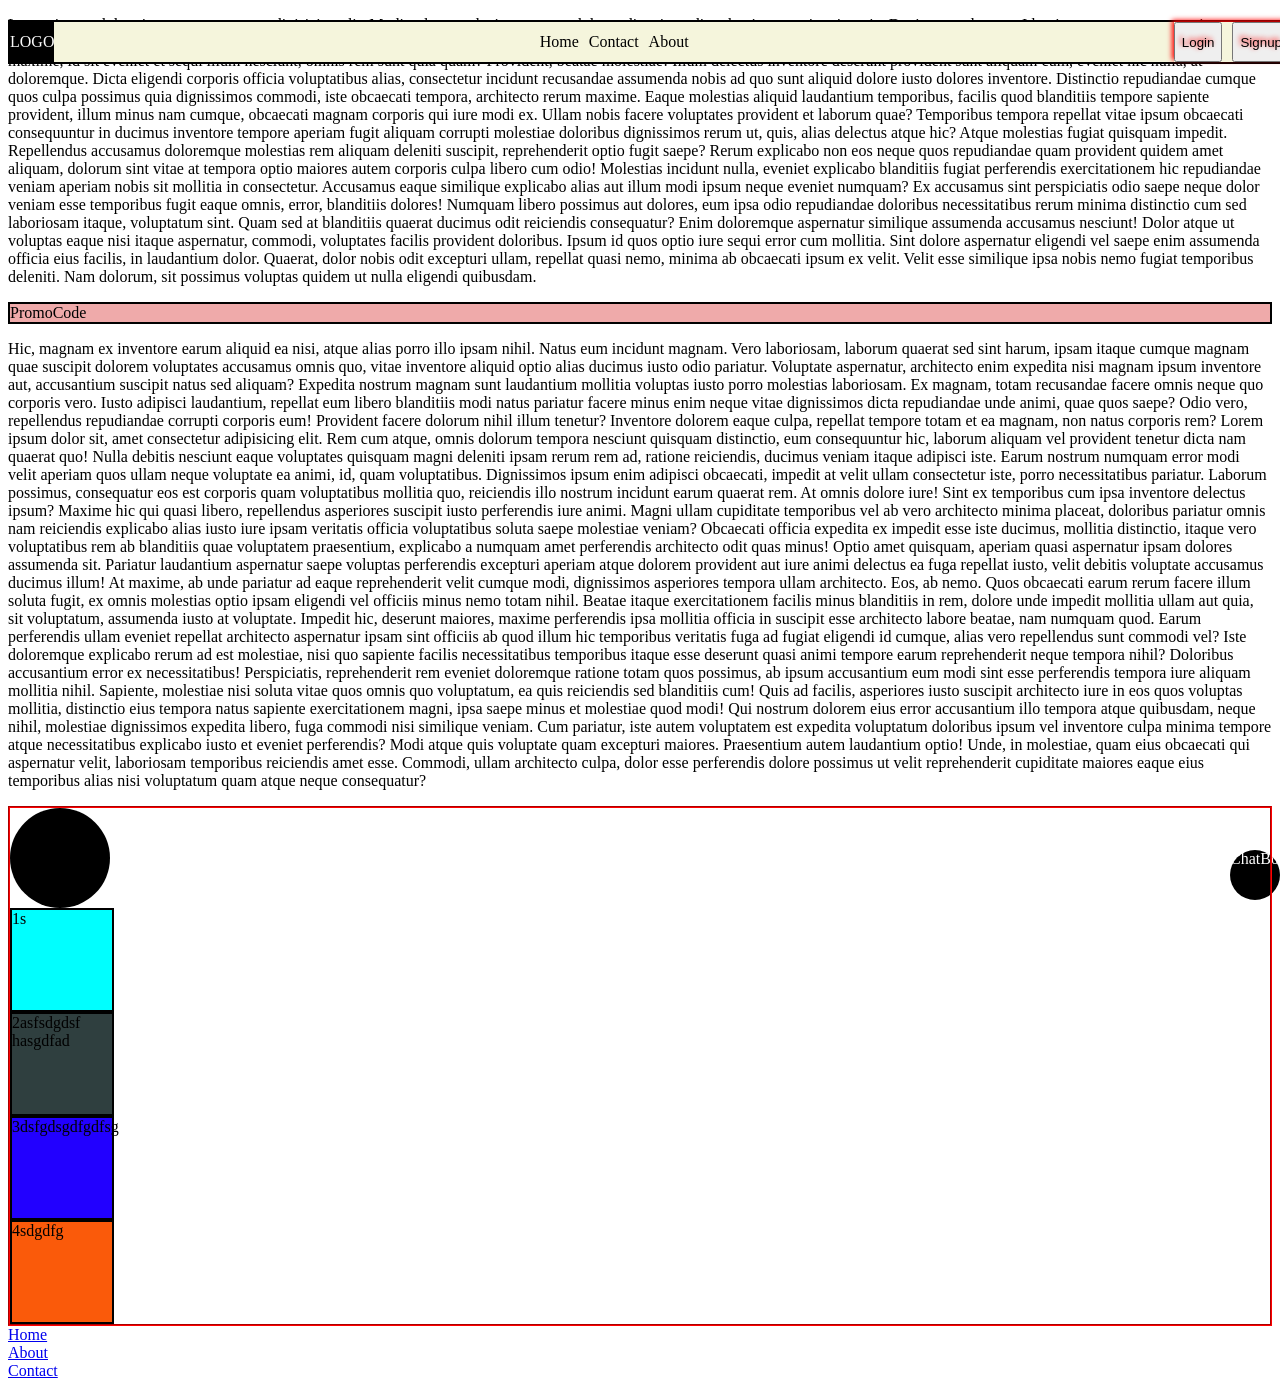
<file: index.html>
<!doctype html>
<html lang="en">
    <head>
        <title>Document</title>
        <link rel="stylesheet" href="style.css" />
    </head>
    <body>
        


        <div class="flex-container2">
            <div class="flex-items logo">LOGO</div>
            <div class="flex-items nav">
                <div>Home</div>
                <div>Contact</div>
                <div>About</div>
               
            </div>
            <div class="flex-items btn">
                <button>Login</button>
                <button>Signup</button>
            </div>
        </div>

        <p>Lorem ipsum dolor sit amet consectetur adipisicing elit. Modi voluptate ducimus earum dolores dicta impedit culpa ipsa maxime in quia. Ducimus, voluptate. Id quia accusamus accusantium totam rem recusandae sunt! A nobis nihil, facere distinctio odio reiciendis optio esse nesciunt soluta quod omnis. At incidunt sequi voluptatum facilis rem culpa, beatae vitae ipsa ipsam. Minus laborum maxime, id sit eveniet et sequi illum nesciunt, omnis rem sunt quia quam? Provident, beatae molestiae! Illum delectus inventore deserunt provident sunt aliquam cum, eveniet hic nulla, at doloremque. Dicta eligendi corporis officia voluptatibus alias, consectetur incidunt recusandae assumenda nobis ad quo sunt aliquid dolore iusto dolores inventore. Distinctio repudiandae cumque quos culpa possimus quia dignissimos commodi, iste obcaecati tempora, architecto rerum maxime. Eaque molestias aliquid laudantium temporibus, facilis quod blanditiis tempore sapiente provident, illum minus nam cumque, obcaecati magnam corporis qui iure modi ex. Ullam nobis facere voluptates provident et laborum quae? Temporibus tempora repellat vitae ipsum obcaecati consequuntur in ducimus inventore tempore aperiam fugit aliquam corrupti molestiae doloribus dignissimos rerum ut, quis, alias delectus atque hic? Atque molestias fugiat quisquam impedit. Repellendus accusamus doloremque molestias rem aliquam deleniti suscipit, reprehenderit optio fugit saepe? Rerum explicabo non eos neque quos repudiandae quam provident quidem amet aliquam, dolorum sint vitae at tempora optio maiores autem corporis culpa libero cum odio! Molestias incidunt nulla, eveniet explicabo blanditiis fugiat perferendis exercitationem hic repudiandae veniam aperiam nobis sit mollitia in consectetur. Accusamus eaque similique explicabo alias aut illum modi ipsum neque eveniet numquam? Ex accusamus sint perspiciatis odio saepe neque dolor veniam esse temporibus fugit eaque omnis, error, blanditiis dolores! Numquam libero possimus aut dolores, eum ipsa odio repudiandae doloribus necessitatibus rerum minima distinctio cum sed laboriosam itaque, voluptatum sint. Quam sed at blanditiis quaerat ducimus odit reiciendis consequatur? Enim doloremque aspernatur similique assumenda accusamus nesciunt! Dolor atque ut voluptas eaque nisi itaque aspernatur, commodi, voluptates facilis provident doloribus. Ipsum id quos optio iure sequi error cum mollitia. Sint dolore aspernatur eligendi vel saepe enim assumenda officia eius facilis, in laudantium dolor. Quaerat, dolor nobis odit excepturi ullam, repellat quasi nemo, minima ab obcaecati ipsum ex velit. Velit esse similique ipsa nobis nemo fugiat temporibus deleniti. Nam dolorum, sit possimus voluptas quidem ut nulla eligendi quibusdam.
            <p class="Promo"> PromoCode</p>
            
            Hic, magnam ex inventore earum aliquid ea nisi, atque alias porro illo ipsam nihil. Natus eum incidunt magnam. Vero laboriosam, laborum quaerat sed sint harum, ipsam itaque cumque magnam quae suscipit dolorem voluptates accusamus omnis quo, vitae inventore aliquid optio alias ducimus iusto odio pariatur. Voluptate aspernatur, architecto enim expedita nisi magnam ipsum inventore aut, accusantium suscipit natus sed aliquam? Expedita nostrum magnam sunt laudantium mollitia voluptas iusto porro molestias laboriosam. Ex magnam, totam recusandae facere omnis neque quo corporis vero. Iusto adipisci laudantium, repellat eum libero blanditiis modi natus pariatur facere minus enim neque vitae dignissimos dicta repudiandae unde animi, quae quos saepe? Odio vero, repellendus repudiandae corrupti corporis eum! Provident facere dolorum nihil illum tenetur? Inventore dolorem eaque culpa, repellat tempore totam et ea magnam, non natus corporis rem? Lorem ipsum dolor sit, amet consectetur adipisicing elit. Rem cum atque, omnis dolorum tempora nesciunt quisquam distinctio, eum consequuntur hic, laborum aliquam vel provident tenetur dicta nam quaerat quo! Nulla debitis nesciunt eaque voluptates quisquam magni deleniti ipsam rerum rem ad, ratione reiciendis, ducimus veniam itaque adipisci iste. Earum nostrum numquam error modi velit aperiam quos ullam neque voluptate ea animi, id, quam voluptatibus. Dignissimos ipsum enim adipisci obcaecati, impedit at velit ullam consectetur iste, porro necessitatibus pariatur. Laborum possimus, consequatur eos est corporis quam voluptatibus mollitia quo, reiciendis illo nostrum incidunt earum quaerat rem. At omnis dolore iure! Sint ex temporibus cum ipsa inventore delectus ipsum? Maxime hic qui quasi libero, repellendus asperiores suscipit iusto perferendis iure animi. Magni ullam cupiditate temporibus vel ab vero architecto minima placeat, doloribus pariatur omnis nam reiciendis explicabo alias iusto iure ipsam veritatis officia voluptatibus soluta saepe molestiae veniam? Obcaecati officia expedita ex impedit esse iste ducimus, mollitia distinctio, itaque vero voluptatibus rem ab blanditiis quae voluptatem praesentium, explicabo a numquam amet perferendis architecto odit quas minus! Optio amet quisquam, aperiam quasi aspernatur ipsam dolores assumenda sit. Pariatur laudantium aspernatur saepe voluptas perferendis excepturi aperiam atque dolorem provident aut iure animi delectus ea fuga repellat iusto, velit debitis voluptate accusamus ducimus illum! At maxime, ab unde pariatur ad eaque reprehenderit velit cumque modi, dignissimos asperiores tempora ullam architecto. Eos, ab nemo. Quos obcaecati earum rerum facere illum soluta fugit, ex omnis molestias optio ipsam eligendi vel officiis minus nemo totam nihil. Beatae itaque exercitationem facilis minus blanditiis in rem, dolore unde impedit mollitia ullam aut quia, sit voluptatum, assumenda iusto at voluptate. Impedit hic, deserunt maiores, maxime perferendis ipsa mollitia officia in suscipit esse architecto labore beatae, nam numquam quod. Earum perferendis ullam eveniet repellat architecto aspernatur ipsam sint officiis ab quod illum hic temporibus veritatis fuga ad fugiat eligendi id cumque, alias vero repellendus sunt commodi vel? Iste doloremque explicabo rerum ad est molestiae, nisi quo sapiente facilis necessitatibus temporibus itaque esse deserunt quasi animi tempore earum reprehenderit neque tempora nihil? Doloribus accusantium error ex necessitatibus! Perspiciatis, reprehenderit rem eveniet doloremque ratione totam quos possimus, ab ipsum accusantium eum modi sint esse perferendis tempora iure aliquam mollitia nihil. Sapiente, molestiae nisi soluta vitae quos omnis quo voluptatum, ea quis reiciendis sed blanditiis cum! Quis ad facilis, asperiores iusto suscipit architecto iure in eos quos voluptas mollitia, distinctio eius tempora natus sapiente exercitationem magni, ipsa saepe minus et molestiae quod modi! Qui nostrum dolorem eius error accusantium illo tempora atque quibusdam, neque nihil, molestiae dignissimos expedita libero, fuga commodi nisi similique veniam. Cum pariatur, iste autem voluptatem est expedita voluptatum doloribus ipsum vel inventore culpa minima tempore atque necessitatibus explicabo iusto et eveniet perferendis? Modi atque quis voluptate quam excepturi maiores. Praesentium autem laudantium optio! Unde, in molestiae, quam eius obcaecati qui aspernatur velit, laboriosam temporibus reiciendis amet esse. Commodi, ullam architecto culpa, dolor esse perferendis dolore possimus ut velit reprehenderit cupiditate maiores eaque eius temporibus alias nisi voluptatum quam atque neque consequatur?</p>

        <div class="Chat">ChatBot</div>

       <div class="parent">
        <div class="animate"></div>
         <div class="cards item1">1s</div>
        <div class="cards item2">2asfsdgdsf
            <br>hasgdfad
        </div>
        <div class="cards item3">3dsfgdsgdfgdfsg</div>
        <div class="cards item4">4sdgdfg</div>
       </div>

       <a class="menu" href="./index.html">Home</a>
       <br>
       <a class="menu" href="./index.html"> About</a>
           <br>
       <a class="menu" href="./index.html"> Contact</a>


        <script src="./script.js"></script>
    </body>
</html>
</file>
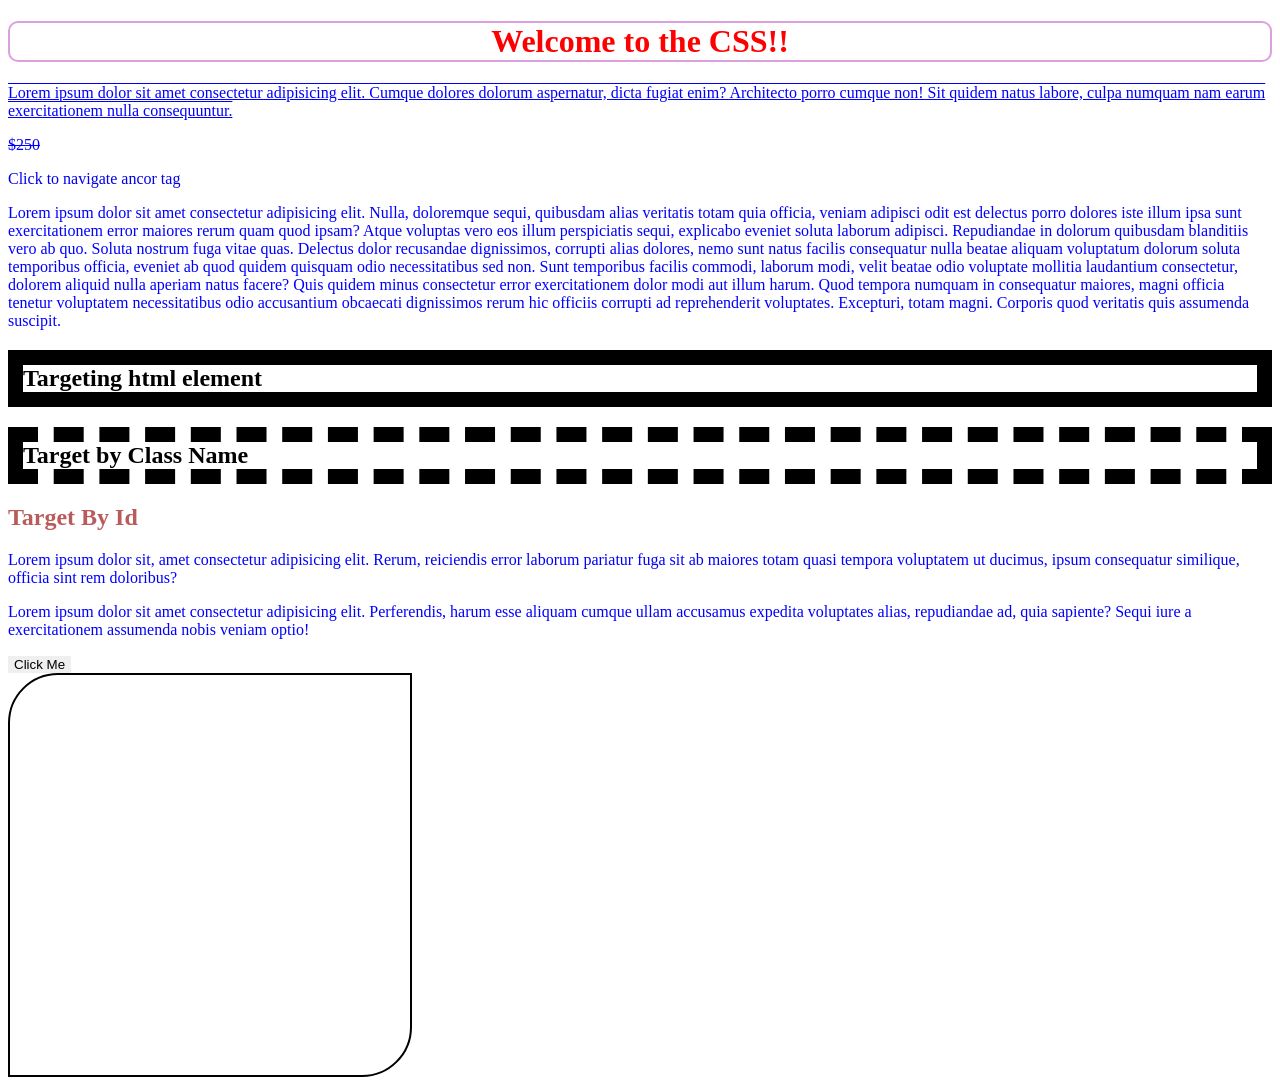
<file: CSS/index.html>
<!DOCTYPE html>
<html lang="en">
<head>
    <title>Document</title>
     <!-- <link href="https://fonts.googleapis.com/css2?family=Poppins&display=swap" rel="stylesheet"> -->

     <link rel="stylesheet" href="./style.css">

     <style>
        p{
            color: blue;
        }
        /* h1{
              border-style: dashed;
        } */
     </style>

</head>
<body>
    <div class="navbar">
        <h1 style="color: red;">Welcome to the CSS!!</h1>

        <p class="card-para">Lorem ipsum dolor sit amet consectetur adipisicing elit. Cumque dolores dolorum aspernatur, dicta fugiat enim? Architecto porro cumque non! Sit quidem natus labore, culpa numquam nam earum exercitationem nulla consequuntur.</p>

    </div>

    <p class="price">$250</p>
    <a href="./index.html">Click to navigate ancor tag</a>

    <p>
        Lorem ipsum dolor sit amet consectetur adipisicing elit. Nulla, doloremque sequi, quibusdam alias veritatis totam quia officia, veniam adipisci odit est delectus porro dolores iste illum ipsa sunt exercitationem error maiores rerum quam quod ipsam? Atque voluptas vero eos illum perspiciatis sequi, explicabo eveniet soluta laborum adipisci. Repudiandae in dolorum quibusdam blanditiis vero ab quo. Soluta nostrum fuga vitae quas. Delectus dolor recusandae dignissimos, corrupti alias dolores, nemo sunt natus facilis consequatur nulla beatae aliquam voluptatum dolorum soluta temporibus officia, eveniet ab quod quidem quisquam odio necessitatibus sed non. Sunt temporibus facilis commodi, laborum modi, velit beatae odio voluptate mollitia laudantium consectetur, dolorem aliquid nulla aperiam natus facere? Quis quidem minus consectetur error exercitationem dolor modi aut illum harum. Quod tempora numquam in consequatur maiores, magni officia tenetur voluptatem necessitatibus odio accusantium obcaecati dignissimos rerum hic officiis corrupti ad reprehenderit voluptates. Excepturi, totam magni. Corporis quod veritatis quis assumenda suscipit.
    </p>
    <h2 class="target-html-element targetForBorder">
        Targeting html element
    </h2>

    <h2 class="targetByClassName target-html-element">
        Target by Class Name
    </h2>

    <h2 id="targetById">Target By Id</h2>

    <p class="first second">Lorem ipsum dolor sit, amet consectetur adipisicing elit. Rerum, reiciendis error laborum pariatur fuga sit ab maiores totam quasi tempora voluptatem ut ducimus, ipsum consequatur similique, officia sint rem doloribus?</p>

    <p class="second">Lorem ipsum dolor sit amet consectetur adipisicing elit. Perferendis, harum esse aliquam cumque ullam accusamus expedita voluptates alias, repudiandae ad, quia sapiente? Sequi iure a exercitationem assumenda nobis veniam optio!</p>

    <button>Click Me</button>

    <div class="CIRCLE"></div>


</body>
</html>
</file>
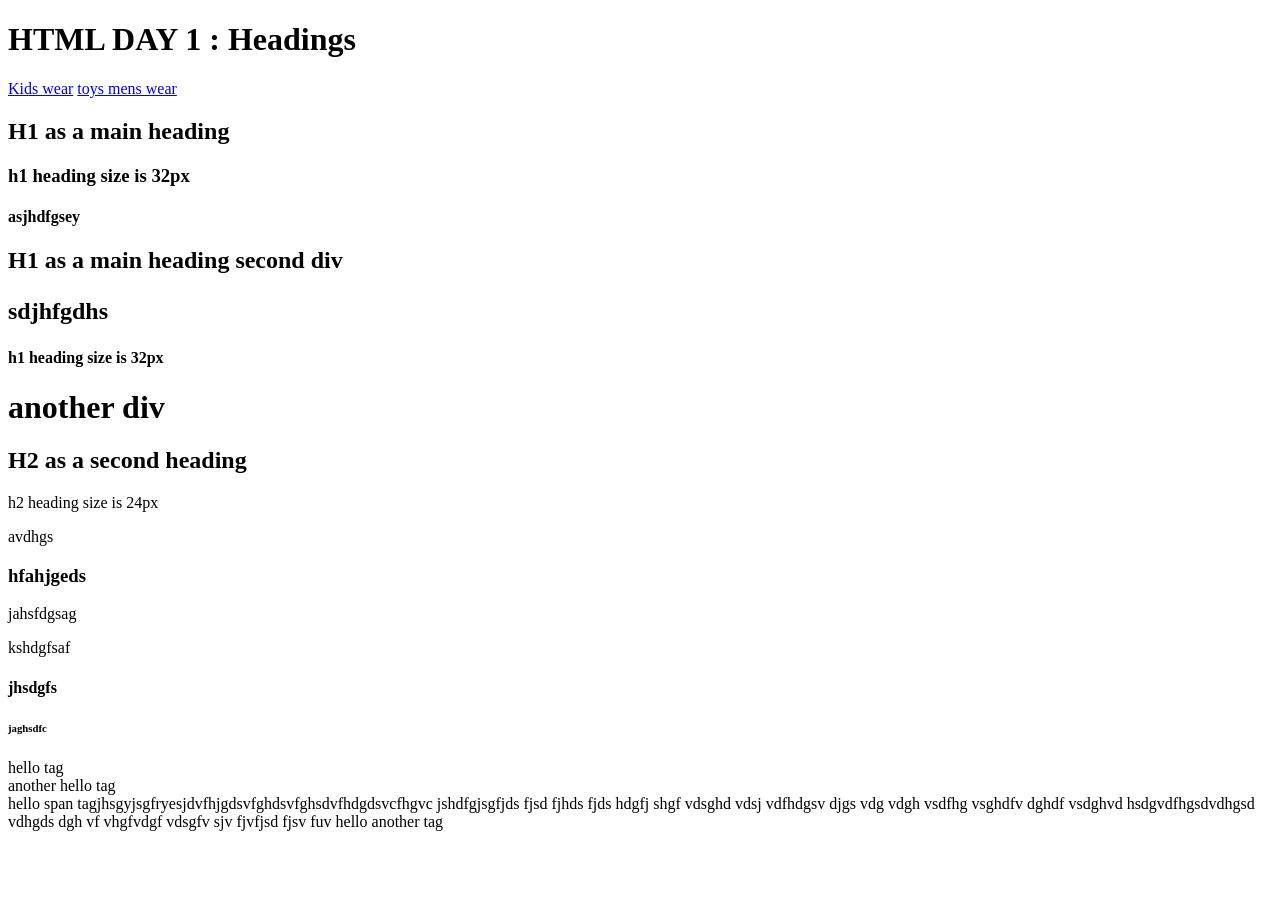
<file: Day1/index.html>
<!DOCTYPE html>

<html>

<head>
    <title> HTML DAY 1 </title>

</head>

<body>
<!-- header -->
    <h1> HTML DAY 1 : Headings </h1>
<!-- /Users/akarshgupta/Desktop/HTML:CSS/Day1/ChildCat/toys/index.html/ -->
<!-- <a href="https://www.google.com/">CLick Me to visit Google</a>
<a href="./about.html" >About</a> -->
<!-- <a href="./mensCat/mensproduct.html"> Mens Product</a> -->

<a href="./ChildCat/toys/index.html"> Kids wear</a>
<a href="./ChildCat/toys/index.html" target="_blank"> toys </a>
<a href="./mensCat/mensproduct.html" target="_parent"> mens wear</a>

<!-- main content -->




<div>
        <h2> H1 as a main heading </h2>
    <h3> h1 heading size is 32px</h3>
</div>
   <h4>asjhdfgsey</h4>

<div>
     <h2> H1 as a main heading second div
        <p>sdjhfgdhs</p>
    </h2>
    <h4> h1 heading size is 32px</h4>
</div>
<div>
    <h1>another div</h1>
</div>
<!-- special offer -->



    <h2> H2 as a second heading</h2>
    <p> h2 heading size is 24px</p>
    <p>avdhgs</p>
    <h3>hfahjgeds</h3>
    <h12>jahsfdgsag</h12>
    <p>kshdgfsaf</p>
    <h4>jhsdgfs</h4>
    <h6>jaghsdfc</h6>



    <div>
        hello tag
    </div>
    <div>
        another hello tag
    </div>

    <span>
        hello span tagjhsgyjsgfryesjdvfhjgdsvfghdsvfghsdvfhdgdsvcfhgvc jshdfgjsgfjds fjsd fjhds fjds hdgfj shgf vdsghd vdsj vdfhdgsv djgs vdg vdgh vsdfhg vsghdfv dghdf vsdghvd hsdgvdfhgsdvdhgsd vdhgds dgh vf vhgfvdgf vdsgfv sjv fjvfjsd fjsv fuv
    </span>

    <span> hello another tag</span>

    
</body>
</html>
</file>
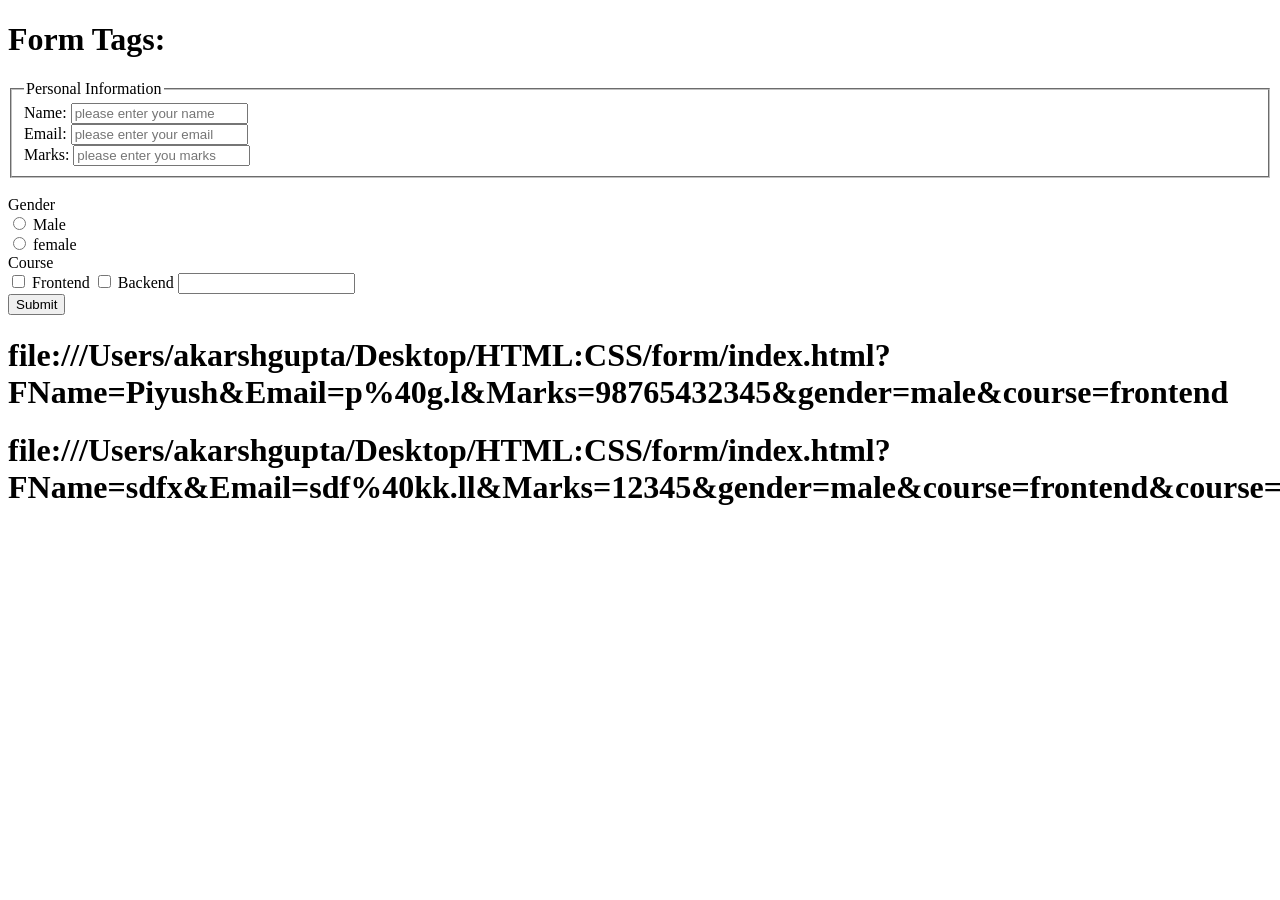
<file: form/index.html>
<!doctype html>
<html lang="en">
    <head>
        <title>Form</title>
    </head>
    <body>
        <h1>Form Tags:</h1>

        <form>
            <fieldset>
                <legend>Personal Information</legend>
           <label for="name"> Name:</label>
            <input id="name" type="text" placeholder="please enter your name" name="FName" />
           <br>
            <label for="xyz">Email: </label>
            <input id="xyz" type="email" placeholder="please enter your email" required name="Email" />
              <br>
   Marks: <input type="number" placeholder="please enter you marks" name="Marks" required/>
</fieldset>
     <br>
   <label> Gender </label>

     <br>
   <input type="radio" name="gender" id="male" value="male" / >
   <label for="male">Male</label>
     <br>
   <input type="radio" name="gender" id="female" value="female"/ >
   <label for="female">female</label>

   <br>
   <label>Course</label>

   <br>
   <input id="front" type="checkbox" name="course" value="frontend"/>
   <label for="front">Frontend</label>
   <input id="back" type="checkbox" name="course" value="Backend"/>
   <label for="back">Backend</label>

   <input
   type="tel"
pattern="^[0-9]{10}$"
maxlength="10"
name="PhoneNo"

   />

     

            <!-- <input type="submit"/> -->
  <br>
            <button type="submit">Submit</button>
        </form>

        <h1>file:///Users/akarshgupta/Desktop/HTML:CSS/form/index.html?FName=Piyush&Email=p%40g.l&Marks=98765432345&gender=male&course=frontend</h1>

        <h1>file:///Users/akarshgupta/Desktop/HTML:CSS/form/index.html?FName=sdfx&Email=sdf%40kk.ll&Marks=12345&gender=male&course=frontend&course=Backend</h1>
<!-- 
<h1>file:///Users/akarshgupta/Desktop/HTML:CSS/form/index.html?FName=asdas&Email=sadfsda%40gg.ll&Marks=325234</h1>

        <h1>file:///Users/akarshgupta/Desktop/HTML:CSS/form/index.html?FName=dsfresf&Email=asdf%40hh.ll&Marks=34576876&gender=on</h1>

        <h1>file:///Users/akarshgupta/Desktop/HTML:CSS/form/index.html?FName=akarsh&Email=ak%40gmail.com&Marks=1&gender=male</h1> -->

<!-- 
        <h1>file:///Users/akarshgupta/Desktop/HTML:CSS/form/index.html?FName=&Email=dfgsdfgsdf%40hhh.kk</h1>
        <h1>file:///Users/akarshgupta/Desktop/HTML:CSS/form/index.html?fullname=Akarsh+Gupta</h1>
        <h1>file:///Users/akarshgupta/Desktop/HTML:CSS/form/index.html?FName=Manoj</h1>

        <h1>file:///Users/akarshgupta/Desktop/HTML:CSS/form/index.html?FName=Akarsh&Email=akarsh%40gmail.com</h1> -->
        <!-- file:///Users/akarshgupta/Desktop/HTML:CSS/form/index.html? -->
    </body>
</html>
</file>
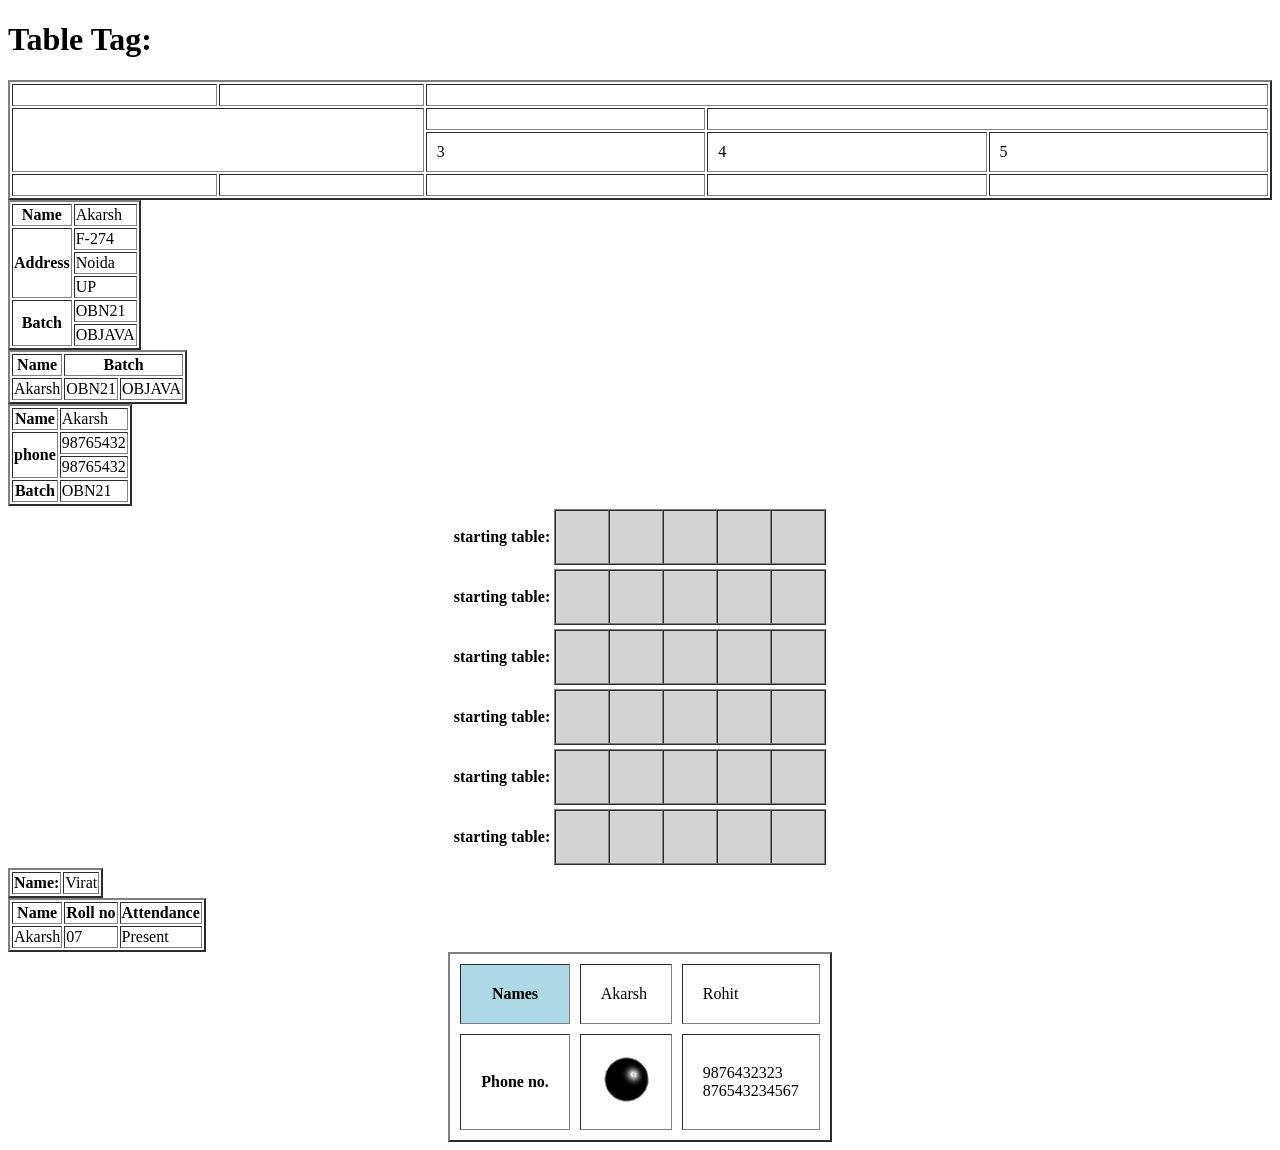
<file: Table/index.html>
<!DOCTYPE html>
<html lang="en">

<head>

    <title>Table</title>
</head>

<body>
    <h1>Table Tag:</h1>

    <table border="2px" width="100%" cellpadding="10">
        <tr>
            <td></td>
            <td></td>
            <td colspan="3"></td>
            
        </tr>
        <tr>
             <td rowspan="2" colspan="2"></td>
            
            <td></td>
            <td colspan="2"></td>
           
        </tr>
        <tr>
       
          
            <td>3</td>
            <td>4</td>
            <td>5</td>
        </tr>
        <tr>
            <td></td>
            <td></td>
            <td></td>
            <td></td>
            <td></td>

        </tr>
    </table>


    <table border="2px">
        <tr>
            <th>Name</th>
            <td>Akarsh</td>
        </tr>

        <tr>
            <th rowspan="3">Address</th>
            <td>F-274</td>
        </tr>
        <tr>
            <td>Noida</td>
        </tr>
        <tr>
            <td>UP</td>
        </tr>

        <tr>
            <th rowspan="2">Batch</th>
            <td>OBN21</td>
        </tr>

        <tr>
            <td>OBJAVA</td>
        </tr>

    </table>


<table border="2px">
    <tr>
<th>Name</th>
<th colspan="2">Batch</th>
    </tr>
    <tr>
        <td> Akarsh</td>
        <td> OBN21</td>
        <td>OBJAVA</td>

    </tr>
</table>

<table border="2px">
    <tr>
        <th>Name</th>
        <td>Akarsh</td>
    </tr>
    <tr>
       
       <th rowspan="2">phone</th>
 <td> 98765432</td>


    </tr>
    <tr>
         <td> 98765432</td>
    </tr>
    <tr>
        <th >Batch</th>
       
         <td> OBN21</td>
        
    </tr>
</table>

    <!-- <h2>Login Form</h2> -->
<!-- <form>
  <p>
    <label>Username:</label><br>
    <input type="text" placeholder="Enter username">
  </p>

  <p>
    <label>Password:</label><br>
    <input type="password" placeholder="Enter password"  
    pattern="^(?=.*[A-Za-z])(?=.*\d)[A-Za-z\d]{8,}$">
  </p>
  
  <input 
  type="tel" 
  name="phone"
  pattern="^[0-9]{10}$"
  maxlength="10"
  title="Enter exactly 10 digits (numbers only)"
  required
>

  <input type="submit" value="Login">
</form> -->

<table align="center">

<tr>

    <th>starting table:</th>
    <td>
        <table border="1px" cellspacing="0">
            <tr bgcolor="lightgrey">
                <td width="50px" height="50px"></td>
                <td width="50px" height="50px"></td>
                <td width="50px" height="50px"></td>
                <td width="50px" height="50px"></td>
                <td width="50px" height="50px"></td>
            </tr>
        </table>
    </td>

</tr>

<tr>

    <th>starting table:</th>
    <td>
        <table border="1px" cellspacing="0">
            <tr bgcolor="lightgrey">
                <td width="50px" height="50px"></td>
                <td width="50px" height="50px"></td>
                <td width="50px" height="50px"></td>
                <td width="50px" height="50px"></td>
                <td width="50px" height="50px"></td>
            </tr>
        </table>
    </td>

</tr>
<tr>

    <th>starting table:</th>
    <td>
        <table border="1px" cellspacing="0">
            <tr bgcolor="lightgrey">
                <td width="50px" height="50px"></td>
                <td width="50px" height="50px"></td>
                <td width="50px" height="50px"></td>
                <td width="50px" height="50px"></td>
                <td width="50px" height="50px"></td>
            </tr>
        </table>
    </td>

</tr>
<tr>

    <th>starting table:</th>
    <td>
        <table border="1px" cellspacing="0">
            <tr bgcolor="lightgrey">
                <td width="50px" height="50px"></td>
                <td width="50px" height="50px"></td>
                <td width="50px" height="50px"></td>
                <td width="50px" height="50px"></td>
                <td width="50px" height="50px"></td>
            </tr>
        </table>
    </td>

</tr>
<tr>

    <th>starting table:</th>
    <td>
        <table border="1px" cellspacing="0">
            <tr bgcolor="lightgrey">
                <td width="50px" height="50px"></td>
                <td width="50px" height="50px"></td>
                <td width="50px" height="50px"></td>
                <td width="50px" height="50px"></td>
                <td width="50px" height="50px"></td>
            </tr>
        </table>
    </td>

</tr>
<tr>

    <th>starting table:</th>
    <td>
        <table border="1px" cellspacing="0">
            <tr bgcolor="lightgrey">
                <td width="50px" height="50px"></td>
                <td width="50px" height="50px"></td>
                <td width="50px" height="50px"></td>
                <td width="50px" height="50px"></td>
                <td width="50px" height="50px"></td>
            </tr>
        </table>
    </td>

</tr>






</table>



    <table border="2px">

        <tr>
            <th>Name:</th>
            <td>Virat</td>
        </tr>

    </table>

    <table border="2px">
        <tr>
            <th>Name </th>
            <th>Roll no</th>
            <th>Attendance</th>
        </tr>

        <tr>
            <td>Akarsh</td>
            <td>07</td>
            <td>Present</td>

        </tr>

    </table>


    <table border="2"  align="center"  cellspacing="10" cellpadding="20">
        <tr >
            <th bgColor="lightblue">Names</th>
            <td> Akarsh </td>
            <td>Rohit</td>
        </tr>
        <tr>
            <th>Phone no.</th>
            <td><img src="./black-ball.gif" width="50px" height="50px" /> </td>
            <td>9876432323 <br>876543234567</td>
        </tr>


    </table>


</body>

</html>
</file>
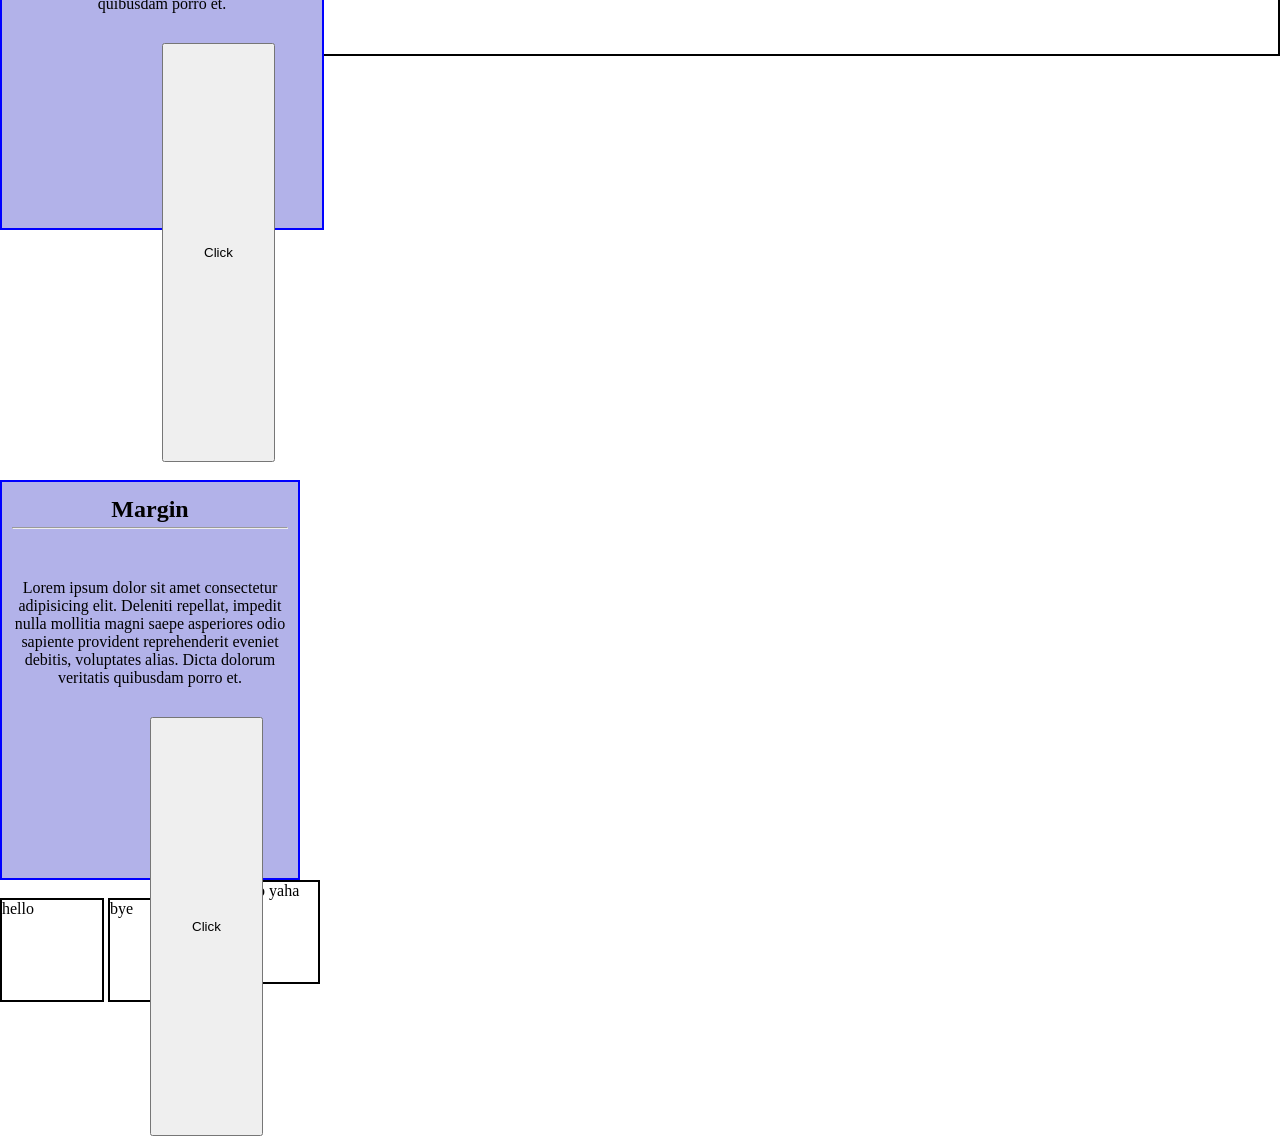
<file: CSS/boxmodel.html>
<!DOCTYPE html>
<html lang="en">
<head>
   
    <title>Document</title>
    <link rel="stylesheet" href="./boxmodel.css">

</head>
<body>
    <h1>Box Model</h1>

    <div class="card">
        <h2 class="margin"> Margin</h2>
        <hr>
        <p class="para">
            Lorem ipsum dolor sit amet consectetur adipisicing elit. Deleniti repellat, impedit nulla mollitia magni saepe asperiores odio sapiente provident reprehenderit eveniet debitis, voluptates alias. Dicta dolorum veritatis quibusdam porro et.
        </p>
        <button class="btn">Click</button>

    </div>
    

    <div class="card2">
        <h2 class="margin"> Margin</h2>
        <hr>
        <p class="para">
            Lorem ipsum dolor sit amet consectetur adipisicing elit. Deleniti repellat, impedit nulla mollitia magni saepe asperiores odio sapiente provident reprehenderit eveniet debitis, voluptates alias. Dicta dolorum veritatis quibusdam porro et.
        </p>
        <button class="btn">Click</button>

    </div>

    <div class="block">hello</div>
    <div class="block">bye</div>
    <span>bhagoo yaha sei</span>
    
</body>
</html>
</file>
<file: style.css>
.flex-container{
    border: 2px solid black;
    display: flex;
    /* flex-direction: column; */
    /* flex-direction: row-reverse; */
    /* flex-direction: column-reverse; */
    /* flex-direction: row; */
    /* flex-wrap: nowrap; */
    flex-wrap: wrap;
    /* width: 1000px; */
    height: 700px;

    /* justify-content:center ; */
    justify-content: space-between;
    /* align-items: center; */

}


.flex-items{
    /* border: 1px dashed red; */
    /* width: 100px; */
    height: 40px;
}

.flex-container2{
    margin-top: 20px;
    border: 2px solid black;
    display: flex;
    /* flex-direction: column; */
    /* flex-direction: row-reverse; */
    /* flex-direction: column-reverse; */
    /* flex-direction: row; */
    /* flex-wrap: nowrap; */
    flex-wrap: wrap;
    /* width: 1000px; */
    /* height: 700px; */

    /* justify-content:center ; */
    justify-content: space-between;

    /* align-items: center; */

}



.logo{
    display: flex;
    color: rgb(250, 250, 250);
    background-color: black;
    align-items: center;

}


.nav
{
    display: flex;
    /* width: 350px; */
    justify-content: space-between;
    align-items: center;
    gap: 10px;
    /* position: fixed;
    top: 0px; */
}
.btn{
    display: flex;
    /* width: 105px;  */
    gap: 10px;
    box-shadow:  -2px -2px 5px red;
    /* text-shadow: 2px 2px 5px red; */
}
button{
    text-shadow: -2px -2px 5px red;
}

.flex-container2{
    position: fixed;
    top: 0px;
    /* bottom: 10px; */
    width: 100%;
    background-color: beige;
}

.Chat{
    background-color: black;
    color: white;
    width: 50px;
    height: 50px;
    border-radius: 50%;
    text-align: center;
    position: fixed;
    bottom: 0px;
    right: 0px;
}

.Promo{
    background-color: rgb(239, 170, 170);
    border: 2px solid black;
    position: sticky;
    top: 100px;
}

.parent{
    border: 2px groove red;
}
.cards{
    width: 100px;
    height: 100px;
    border: 2px solid black;
    /* display: inline-block; */
    transition: all 2s;
}


.cards:hover{
    width: 200px;
}

.parent{
    position: relative;
}

.item1{
    background-color: aqua;
    /* position: absolute;
    top: 10px;
    left: 10px; */
    z-index: 10;
}
.item2{
    background-color: rgb(47, 63, 63);
    /* position: absolute;
    top: 40px;
    left: 40px; */
}
.item3{
    background-color: rgb(34, 0, 255);
    /* position: absolute;
    top: 60px;
    left: 60px; */
    z-index: 3;
}

.item4{
    background-color: rgb(250, 90, 10);
    /* position: absolute;
    top: 80px;
    left: 80px; */
    z-index: 2;
}

.menu:visited{
color: rgb(20, 19, 19);
/* background-color: brown; */
}

.menu{
    transition: all 2s;
    transition-delay: 3s;
}

.menu:hover{
    border: 2px solid black;
    background-color: beige;
    color: red;
}


.animate{
    width: 100px;
    height: 100px;
    border-radius: 50%;
    background-color: black;
    animation-name: ball;
    position: relative;
    animation-duration: 10s;
    animation-iteration-count:infinite;
    animation-timing-function: linear;
        animation-timing-function: ease;
            animation-timing-function: ease-in;
                animation-timing-function: ease-in-out;
}

@keyframes ball {
    /* from{
left:0px
    }
    to{
left: 400px;
    } */

    0%{
        left: 0px;
    }
    25%{
        left: 500px;
        top: 0px;
    }
    50%{
        left:500px;
        top: 400px;

    }
    75%{
        left: 0px;
        top: 400px;
    }
    100%{
        left: 0px;
        top: 0px;
    }
   
}
</file>
<file: CSS/style.css>
.grid-container{
    border: 2px solid black;
    background-color: lightblue;
    display: grid;
    /* grid-template-columns: auto auto; */
    grid-template-columns: 1fr 1fr 1fr;
    gap: 5px;

}

.grid-child{
border: 2px solid black;
background-color: bisque;
}

.item1{
    /* grid-column-start: 1;
    grid-column-end:3 ; */
    /* grid-column: 1/3; */
}
.item2{
    /* grid-row-start: 2;
    grid-row-end: 4; */
    /* grid-row: 2/4; */
}
/* .item5{
      grid-column-start: 1;
     grid-column-end:3 ;
} */
h2{
    color: #c9dbbf;
}

h1{
    color: rgb(209, 119, 55);
    /* border: 2px; */
    /* border-width: 10px;
    border-style: solid;
    border-color: plum; */

    border: 2px solid plum;
border-radius: 10px;
    /* text-align: right; */
  
}
.navbar{
    text-align:  center;
}
.card-para{
    text-align: left;
}
.target-html-element{
    color: rgb(33, 52, 4);
      border: 15px;
}

.targetByClassName{
    /* color: rgb(128, 7, 241); */

  
    border-style: dashed;
}


.targetForBorder{
  
    border-style: solid;
}
h2{
    color: aqua;
}

.target-html-element{
    color: rgb(5, 61, 228);
    color: black;
}

#targetById{
    color: rgba(165, 42, 42, 0.767);
}

.first{
    color: blue;
}

.second{
    
}

button{
    border-style: none;
}

.price{
    text-decoration: line-through ;
}
.card-para{
    text-decoration: overline;
    text-decoration: underline overline;
}

a{
    text-decoration: none;
}
.CIRCLE{
    width: 400px;
    height: 400px;
    border: 2px solid;
    /* border-radius: 50%; */
    border-top-left-radius: 50px;
    /* border-right-bottom-radius:10px ; */
    border-bottom-right-radius:50px ;
}
</file>
<file: CSS/boxmodel.css>
*{
    padding: 0;
    margin: 0;
   
}

h1{
     border: 2px solid black;
     /* padding: -10px; */
     /* padding: 5px 10px 15px 20px;  */
     padding:10px 12px 15px 0px;
     /* margin: 10px; */
     /* margin: 10px 20px 30px; */
     margin-top: -10px;
}

.card{
    width: 300px;
    height: 400px;
    border: 2px solid blue;
    background-color: rgb(178, 178, 233);
    text-align: center;
    padding: 10px;
    position: relative;
    bottom: 250px;
    /* display: inline-block; */
}


.margin{
    padding: 4px;
}

.para{
    margin:50px 0px;
    height: 100px;
}

.btn{
    position:absolute ;
    margin-top: -12px;
    padding: 200px 40px;
}

.card2{
      width: 300px;
    height: 400px;
    border: 2px solid blue;
    background-color: rgb(178, 178, 233);
    text-align: center;
    padding: 10px;
    position: relative;
    box-sizing: border-box;
    /* display: inline-block; */
    
}

.block{
border: 2px solid;
display: inline-block;
width: 100px;
height: 100px;
}

span{
    border: 2px solid;
    width: 100px;
height: 100px;
display: inline-block;
}
</file>
